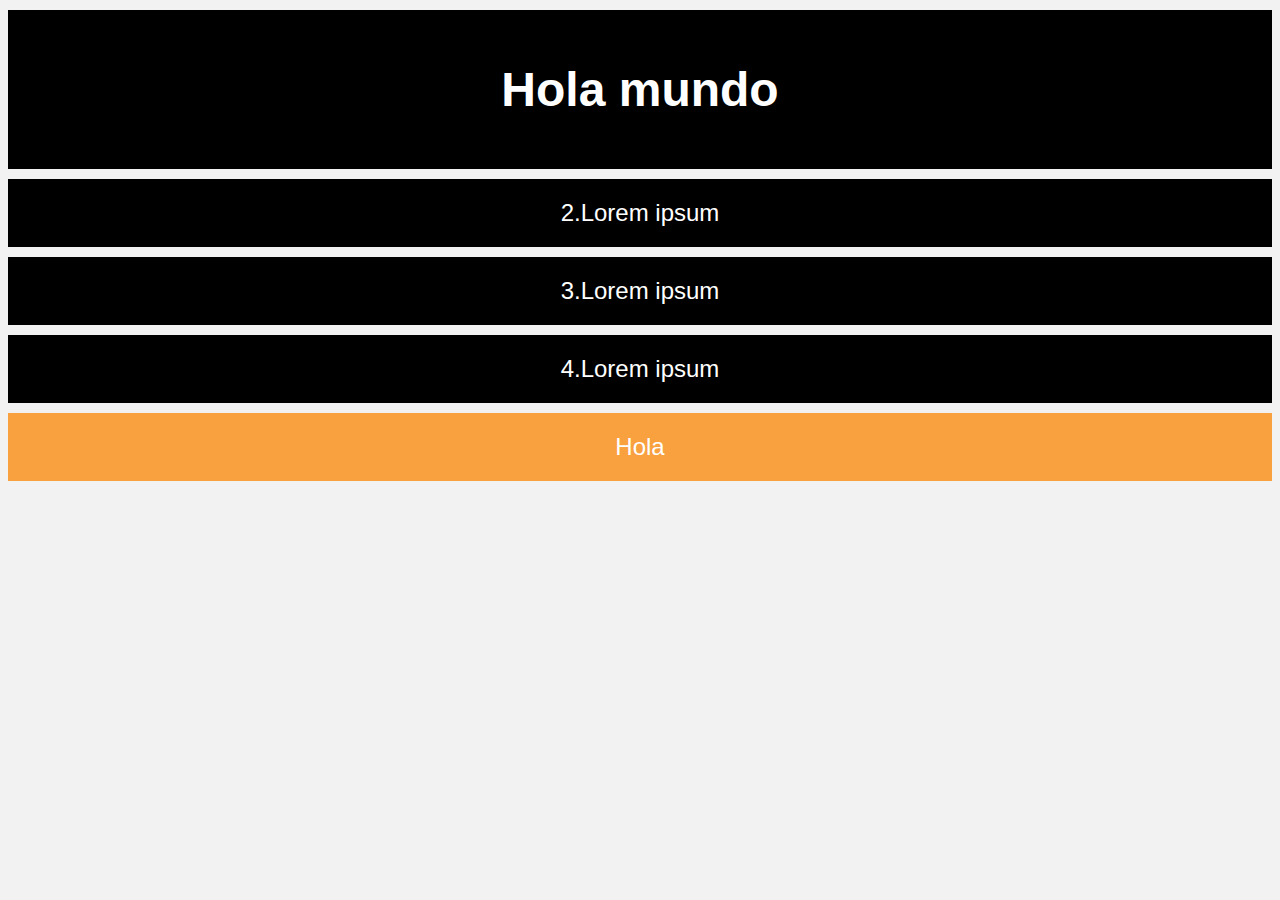
<file: dom/index.html>
<!DOCTYPE html>
<html lang="es">
<head>
	<meta charset="UTF-8">
	<title>DOM</title>
	<link rel="stylesheet" href="estilos.css">
</head>
<body>
<section id="contenedor">
	<div class="caja" id="primeraCaja">1.Lorem ipsum</div>
	<div class="caja">2.Lorem ipsum</div>
	<div class="caja">3.Lorem ipsum</div>
	<div class="caja">4.Lorem ipsum</div>
</section>
	
	<script src="main.js"></script>
</body>
</html>
</file>
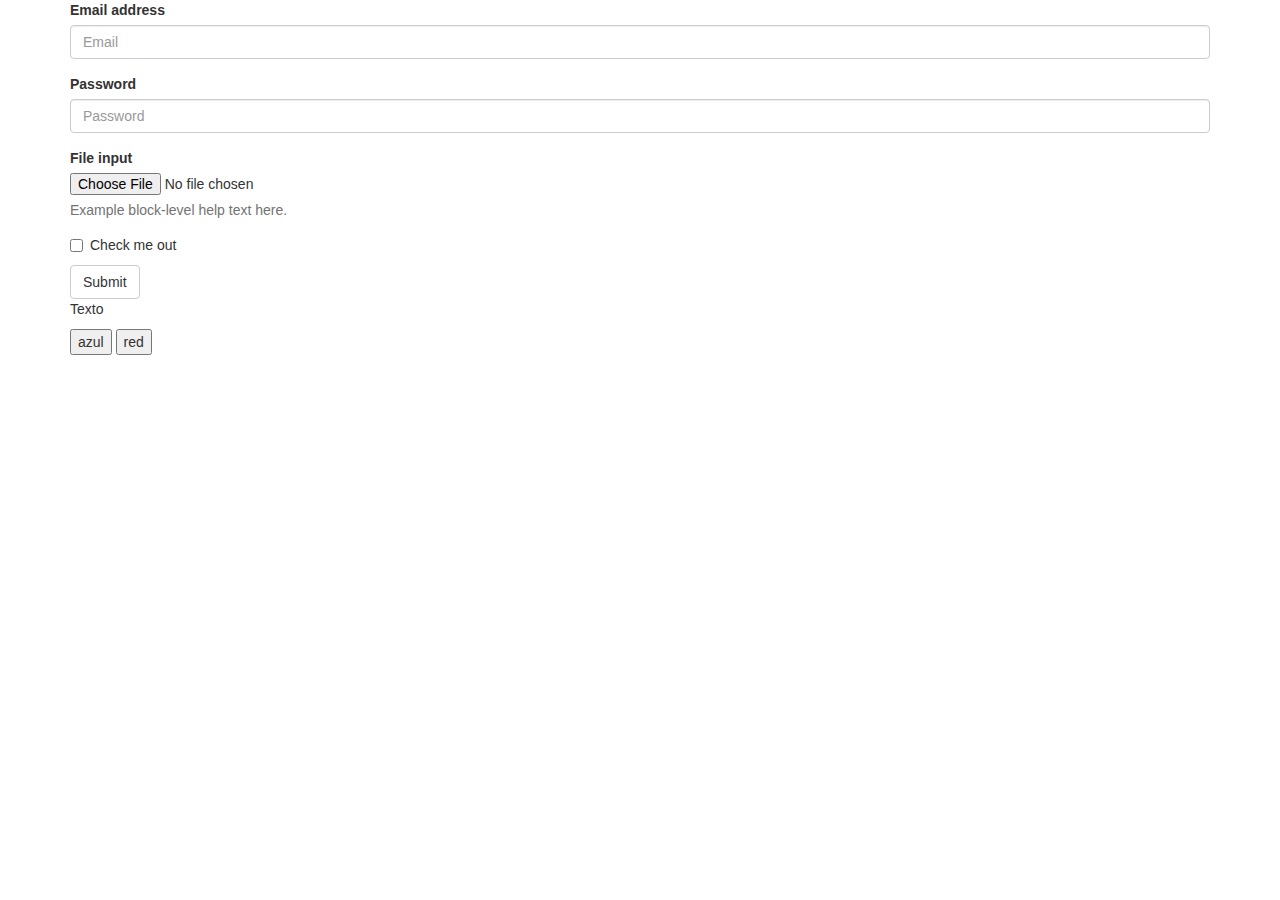
<file: formulario/index.html>
<!DOCTYPE html>
<html lang="en">
<head>
	<meta charset="UTF-8">
	<title>Formulario</title>
	<link rel="stylesheet" href="bootstrap/css/bootstrap.min.css">
	<script type="text/javascript" src="js/botones.js"></script> 
</head>
<body>
	<div class="container">
	<form>
  <div class="form-group">
    <label for="exampleInputEmail1">Email address</label>
    <input type="email" class="form-control" id="exampleInputEmail1" placeholder="Email">
  </div>
  <div class="form-group">
    <label for="exampleInputPassword1">Password</label>
    <input type="password" class="form-control" id="exampleInputPassword1" placeholder="Password">
  </div>
  <div class="form-group">
    <label for="exampleInputFile">File input</label>
    <input type="file" id="exampleInputFile">
    <p class="help-block">Example block-level help text here.</p>
  </div>
  <div class="checkbox">
    <label>
      <input type="checkbox"> Check me out
    </label>
  </div>
  <button type="submit" class="btn btn-default" onclick="validar('contra')">Submit</button>
</form>

<p id ='test'> Texto</p>
<button onclick="changeColor('blue');">azul</button>
<button onclick="changeColor('red');">red</button>


</div>



	
</body>
</html>
</file>
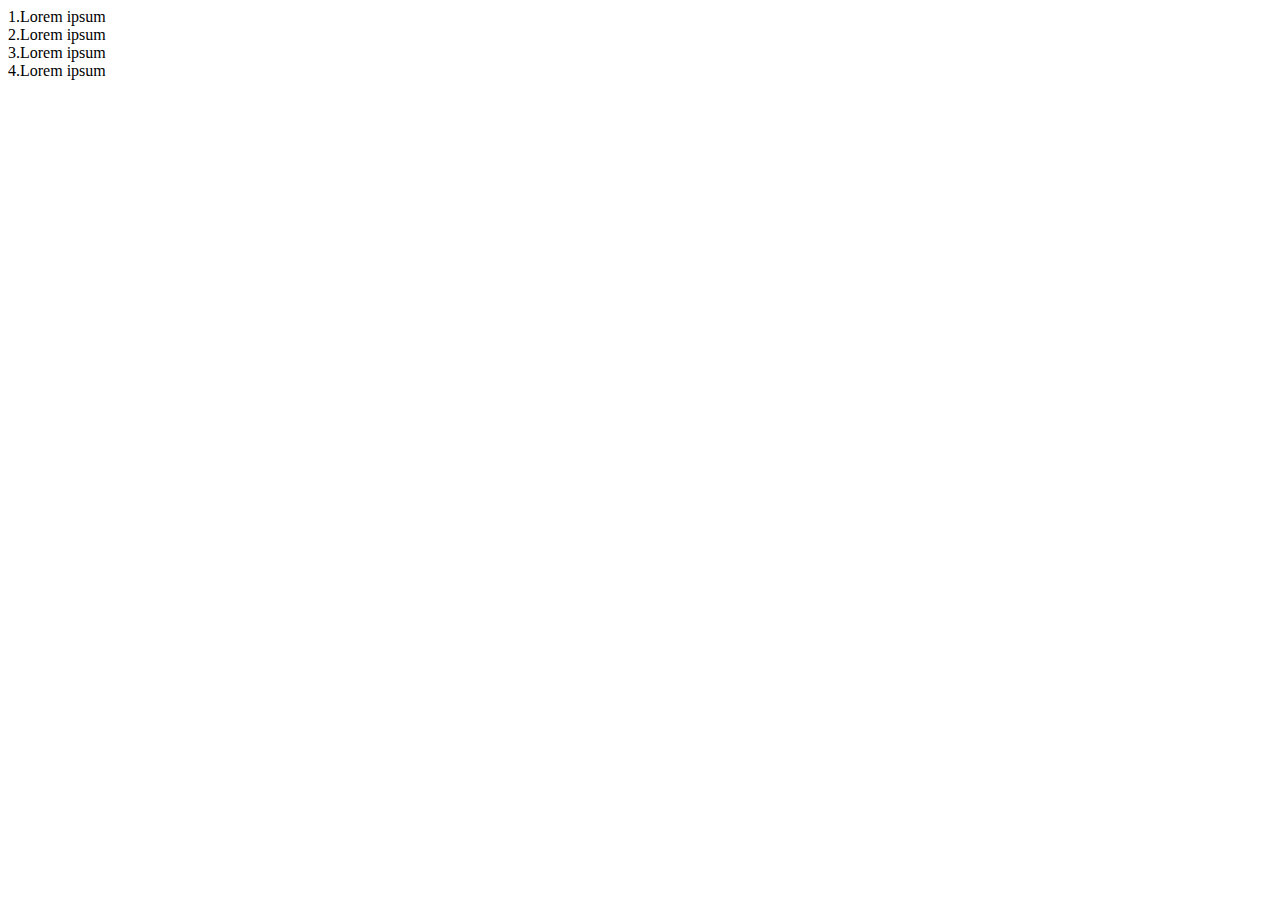
<file: DOM.html>
<!DOCTYPE html>
<html lang="en">
<head>
	<meta charset="UTF-8">
	<title>DOM</title>
		<link rel="stylesheet" href="">
</head>
<body>
	<section class="contenedor">
		<div class="caja">1.Lorem ipsum</div>
		<div class="caja">2.Lorem ipsum</div>
		<div class="caja">3.Lorem ipsum</div>
		<div class="caja">4.Lorem ipsum</div>
		


	</section>
	<script></script>
</body>
</html>
</file>
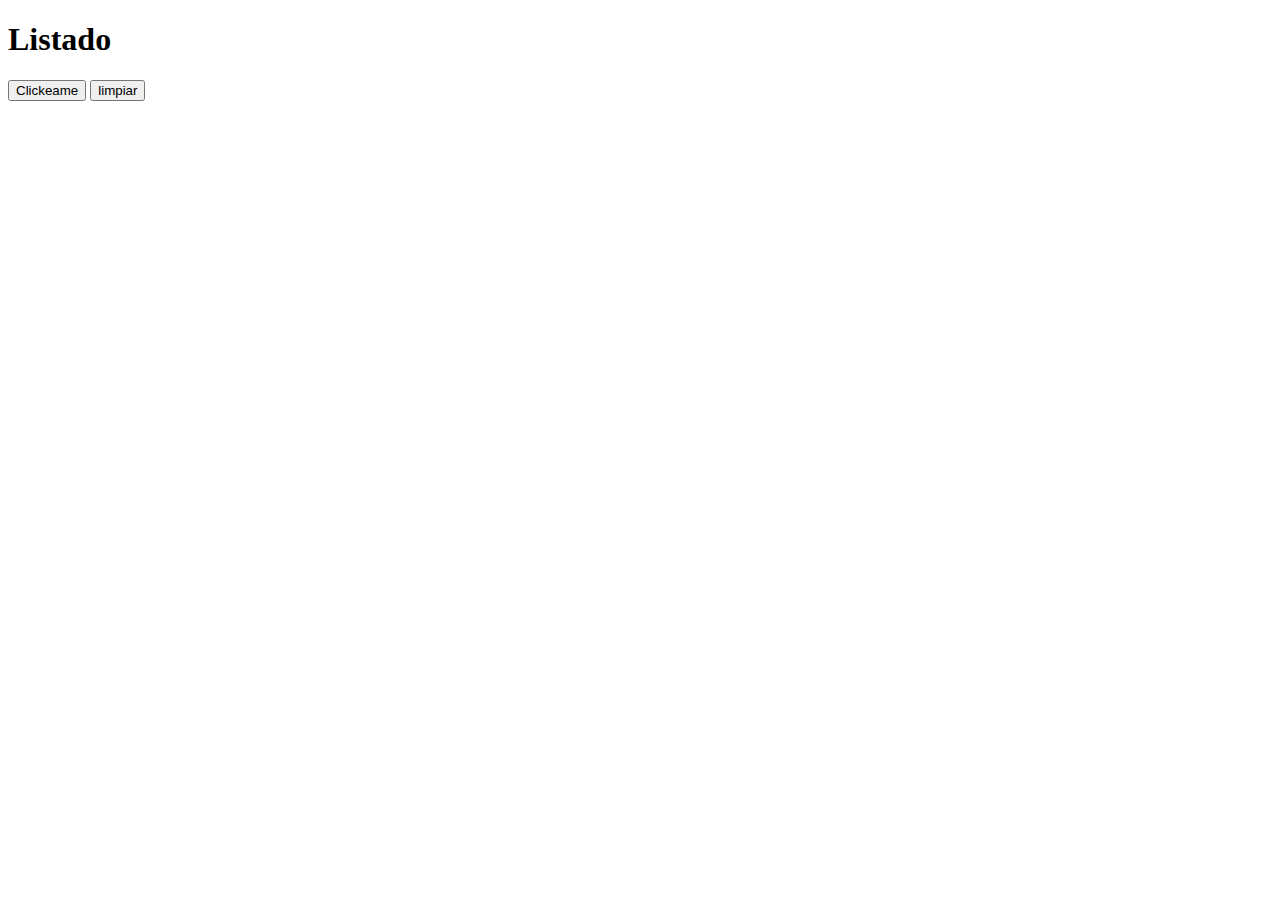
<file: dom2.html>
<!DOCTYPE html>
<html lang="en">
<head>
	<meta charset="UTF-8">
	<title>Dom2</title>
</head>
<body>

	<h1>Listado</h1>
	<button name="buscar" onclick="myFunction()"> Clickeame </button>
	<button name="buscar" onclick="limpiar()"> limpiar </button>
	<ul id="lista">
		
	</ul>

	<script src="dom2.js"></script>

	
</body>
</html>
</file>
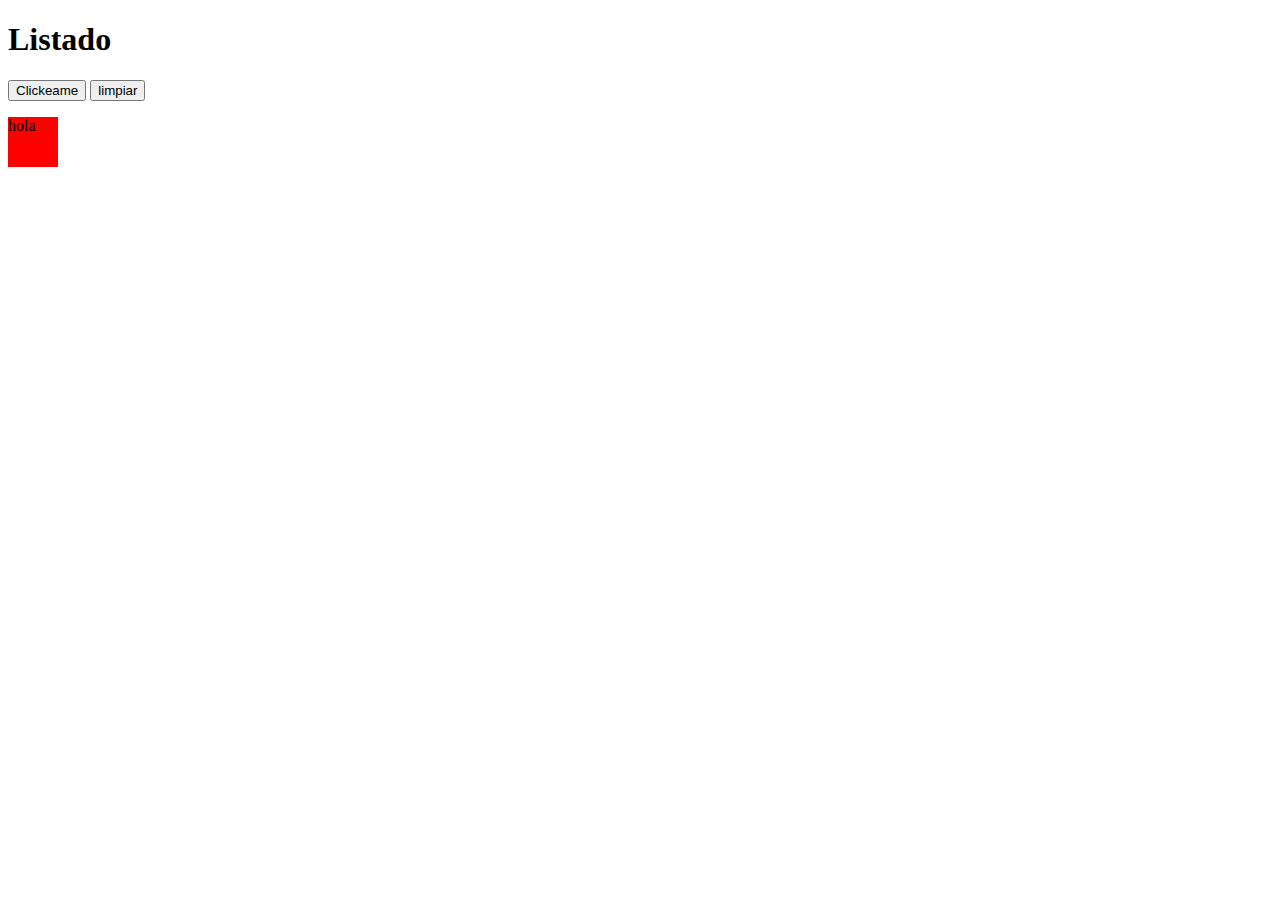
<file: dom3.html>
<!DOCTYPE html>
<html lang="en">
<head>
	<meta charset="UTF-8">
	<title>Dom3</title>
	<link rel="stylesheet" href="dom3.css">
</head>
<body>

	<h1>Listado</h1>
	<button name="buscar" id="listar"> Clickeame </button>
	<button name="buscar" id="limpiar"> limpiar </button>
	<ul id="lista">
		
	</ul>

	<div id="box"> hola
      
	</div>

	<script src="dom3.js"></script>

	
</body>
</html>
</file>
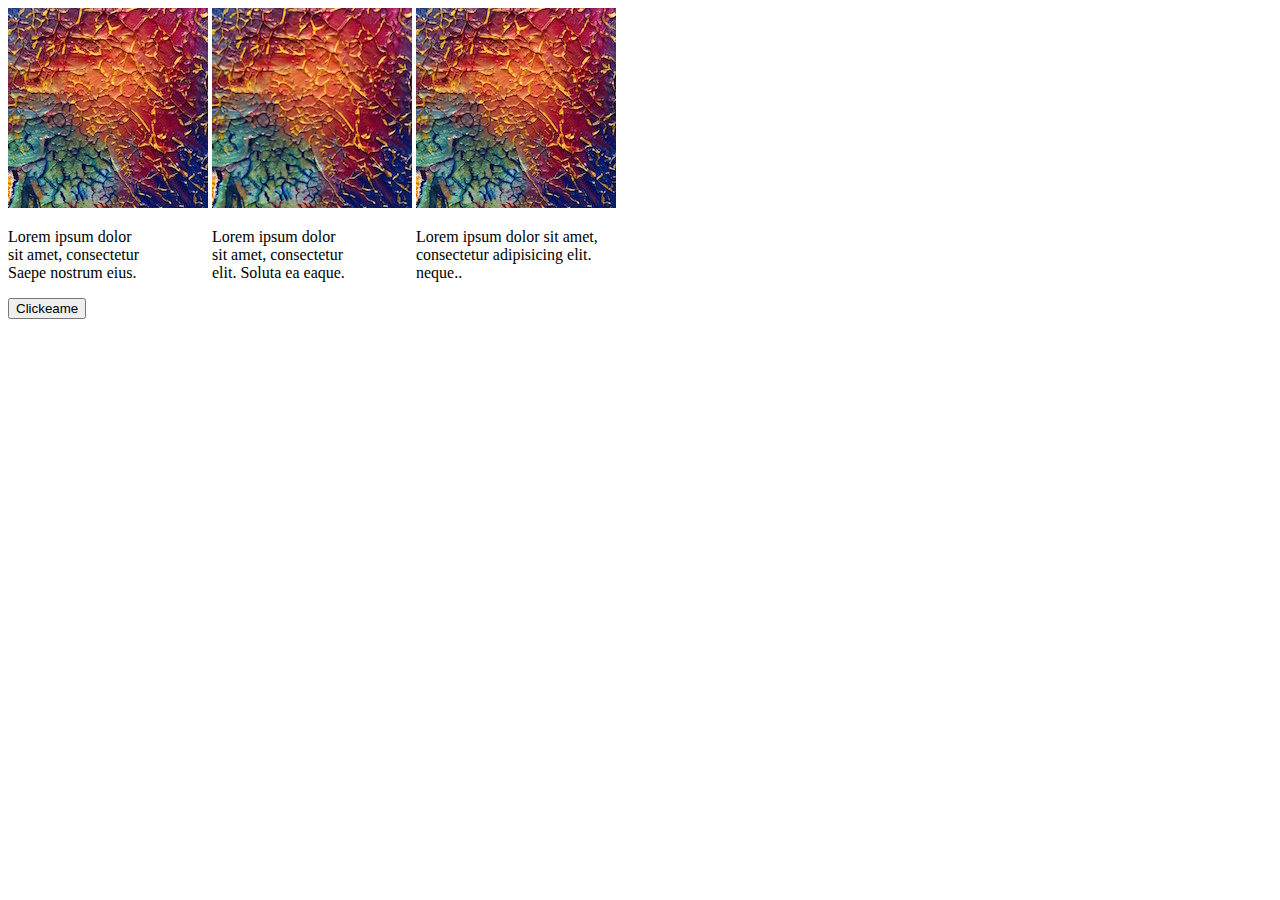
<file: proyectoquery.html>
<!DOCTYPE html>
<html lang="en">
<head>
	<meta charset="UTF-8">
	<title>Proyecto Query</title>
	<script type="text/javascript" src="JS/jquery.min.js"></script>
	<script type="text/javascript" src="JS/proyectoquery.js"></script>
	<link rel="stylesheet" href="proyectoquery.css">
	
</head>

<body>
	<div id="box">
		HOLA MUNDO
		
	</div>


	<div>
		<div class="img">
			<img src="imagenesAda/textura.jpg">
		
		       <div>
				<p class="normal">Lorem ipsum dolor </br>sit amet, consectetur </br> Saepe nostrum eius.</p>
			</div>
		</div>
		<div class="img">
			<img src="imagenesAda/textura.jpg">
		
		     <div>
				<p  class="normal">Lorem ipsum dolor</br> sit amet, consectetur </br> elit. Soluta ea eaque.</p>
			</div>
		</div>
		
		<div class="img">
			<img src="imagenesAda/textura.jpg">
		
		<div>
				<p class="normal">Lorem ipsum dolor sit amet,</br> consectetur adipisicing elit.</br> neque..</p>
		</div>
	    </div>
            
		
	</div>

    <button id="btn">Clickeame</button>


	
</body>
</html>
</file>
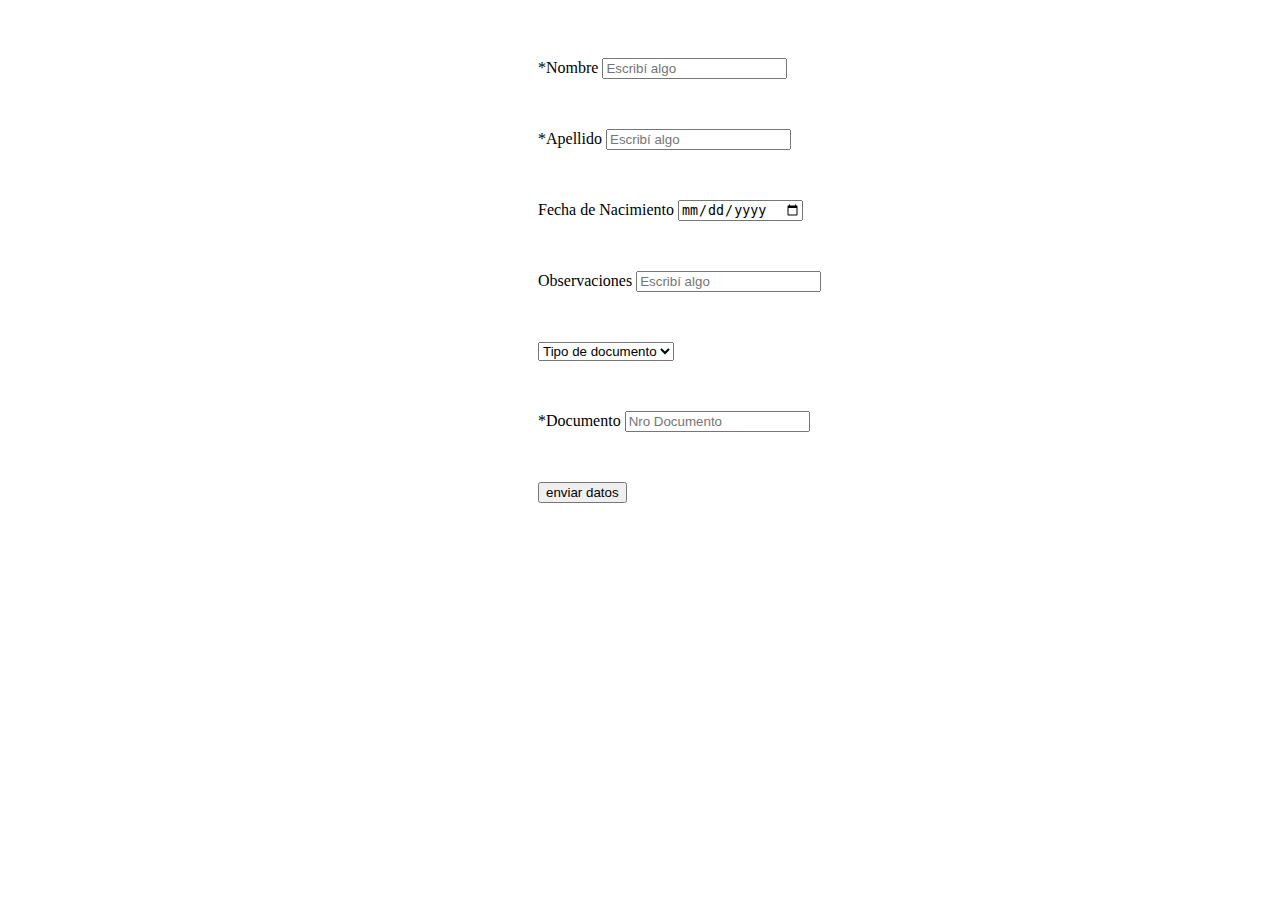
<file: ejerciciosJquery/ej1/validacion.html>
<!DOCTYPE html>
<html>
  <head>
    <meta charset="utf-8">
    <title> VALIDACION
    </title>
    <link rel="stylesheet" href="validacion.css">
    <script type="text/javascript" src="../jquery/jquery.min.js" ></script>
    <script type="text/javascript" src="validacion.js"></script>
  </head>
  <body>
    <div id="container">
      <form id="miFormulario">
        <div>
          <label for="nombre">*Nombre</label>
          <input type="text" name="nombre" id="nombre" placeholder="Escribí algo" class="campo" required></input>
          <div id="mensaje1" class="errores">Ingrese un nombre</div>
        </div>
        <div>
          <label for="apellido">*Apellido</label>
          <input type="text" name="apellido" id="apellido" placeholder="Escribí algo" class="campo"required></input>
          <div id="mensaje2" class="errores">Ingrese un apellido</div>
        </div>
        
        <div>
          <label for="nacimiento">Fecha de Nacimiento</label>
          <input type="date" id="nacimiento" class="campo" required>
          <div id="mensaje3" class="errores">Ingrese fecha de nacimiento</div>
        </div>
        
        <div>
          <label for="mensaje">Observaciones</label>
          <input type="textarea" name="mensaje" placeholder="Escribí algo" minlength="3" maxlength="100" class="campo"> </input>
        </div>
        
        <div>
          <select id="tipodocumento" name="tipodocumento" class="campo">
            <option value="" disable="true" selected="true">Tipo de documento</option>
            <option value="dni">DNI</option>
            <option value="cedula">Cedula</option>
            <option value="pasaporte">Pasaporte</option>
            
          </select></div>
           <div id="mensaje5" class="errores">Seleccione tipo de documento</div>
          <div>
            <label for="documento">*Documento</label>
            <input type="number" name="documento" id="documento" placeholder="Nro Documento" class="campo" required></input>
            <div id="mensaje4" class="errores">Ingrese un nro de documento</div>
          </div>
          <div>
            <input type="submit" id="enviar" value="enviar datos" class="boton campo">
          </div>
        </form>
      </div>
    </body>
</file>
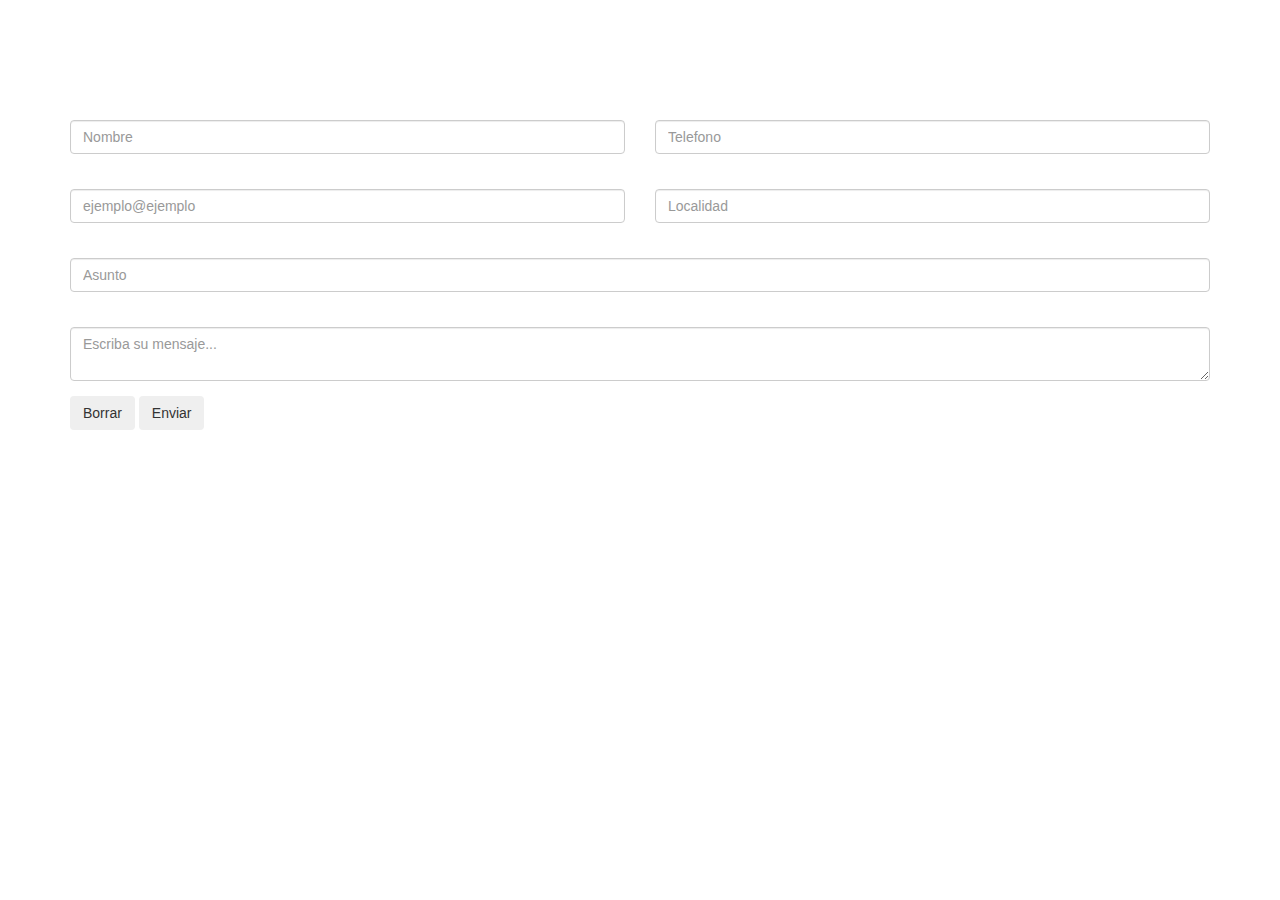
<file: ejerciciosJquery/ej1/validacionbootstrap.html>
<!DOCTYPE html>
<html lang="en">
<head>
	<meta charset="UTF-8">
	<title>Formulario con Bootstrap</title>
	<link rel="stylesheet" href="../bootstrap/css/bootstrap.min.css">
	<link rel="stylesheet" href="validacionbootstrap.css">


</head>
<body>

	 <div class="container">
      <form>
        <div class="row">
            <div class="col-md-6 col-sm-12 col-xs-12 datos">
            	<div class="form-group has-feedback">
                <input id ="texto" type="text" class="form-control" placeholder="Nombre" >
                <span id='iconotexto' class='glyphicon glyphicon-remove form-control-feedback'> </span>
                <span class="help-block"></span>
              </div>
            </div>
            <div class="col-md-6 col-sm-12 col-xs-12 datos">
            	<div class="form-group has-feedback">
                <input type="text" class="form-control" placeholder="Telefono" id="numero">
                <span id='icononumero' class='glyphicon glyphicon-remove form-control-feedback'> </span>
                <span class="help-block"></span>
            </div>
          </div>
        </div>
        <div class="row">
            <div class="col-md-6 col-sm-12 col-xs-12 datos">
            	<div class="form-group has-feedback">
                <input type="text" class="form-control" placeholder="ejemplo@ejemplo" id="mail">
                <span id='iconomail' class='glyphicon glyphicon-remove form-control-feedback'> </span>
                <span class="help-block"></span>

              </div>
            </div>
            <div class="col-md-6 col-sm-12 col-xs-12 datos">
                <input id="localidad" type="text" class="form-control" placeholder="Localidad">
            </div>
        </div>
        <div class="row">
            <div class="col-md-12 datos">
            	<div class="form-group has-feedback">
                <input type="text" class="form-control" placeholder="Asunto" id="asunto">
                <span id='iconoasunto' class='glyphicon glyphicon-remove form-control-feedback'> </span>
                <span class="help-block"></span>

              </div>
            </div>
        </div>
        <div class="row">
            <div class="col-md-12 datos">
            	<div class="form-group has-feedback">

                <textarea class="form-control caja" placeholder= "Escriba su mensaje..." id="mensaje"></textarea>
                <span id='iconomensaje' class='glyphicon glyphicon-remove form-control-feedback'> </span>
                <span class="help-block"></span>
              </div>
            </div>
        </div>
        
        
            
        
        <div class="boton">
            <button type="reset" class="btn btn-secondary" id="btborrar">Borrar</button>
            <button type="button" class="btn btn-secondary" id="btnvalidar">Enviar</button>
        </div>
    </form>
	</div>


	<script type="text/javascript" src="../jquery/jquery.min.js"></script>
	<script type="text/javascript" src="../bootstrap/js/bootstrap.min.js"></script>
	<script type="text/javascript" src="validacionbootstrap.js"></script>

</body>
</html>
</file>
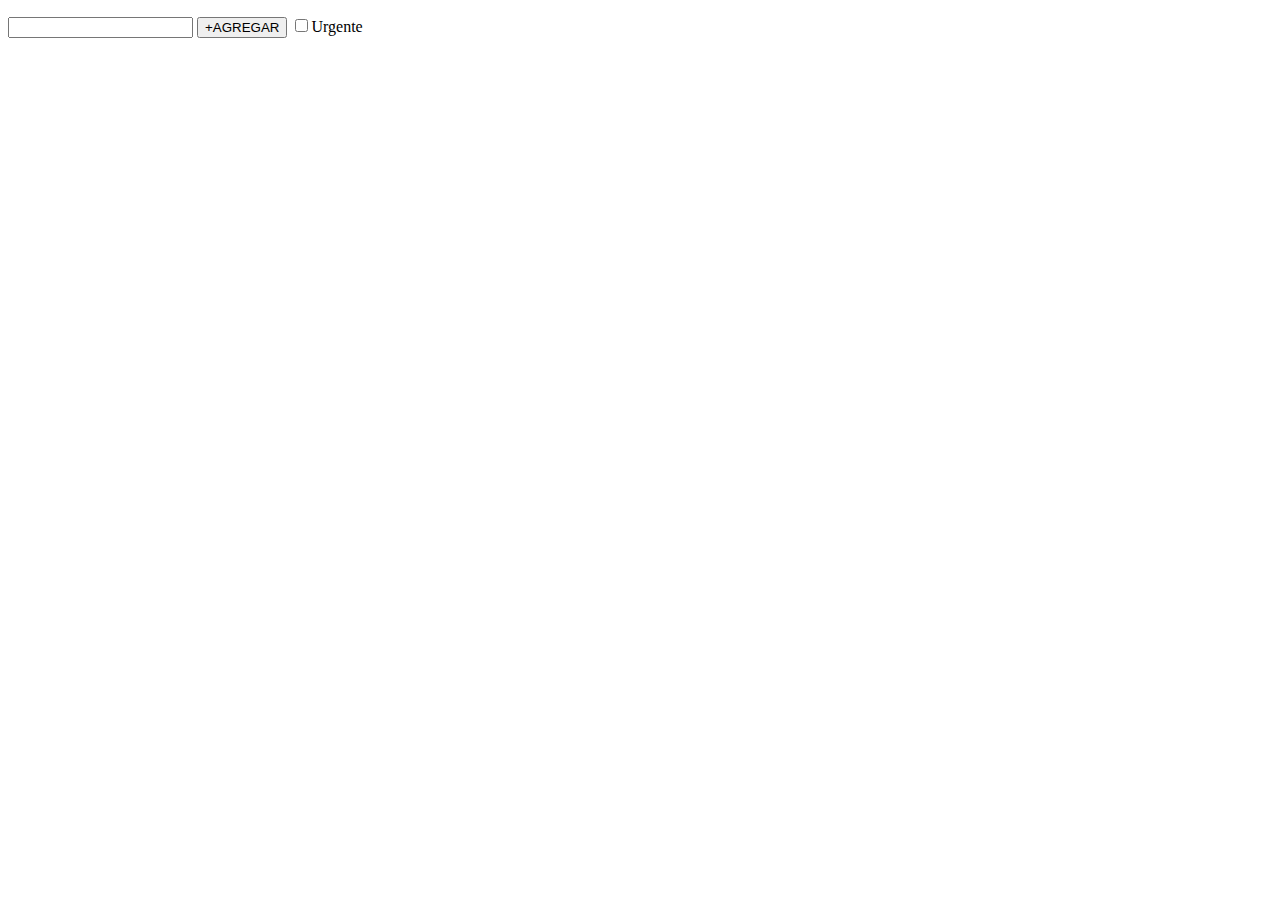
<file: ejerciciosJquery/grupal/to-doList.html>
<!DOCTYPE html>
<html lang="en">
<head>
	<meta charset="UTF-8">
	<title>To do List</title>
	<link rel="stylesheet" href="to-doList.css">
	<script type="text/javascript" src="jquery/jquery.min.js"></script>

	
</head>
<body>
	<ul id="myUL"></ul>

    <div class="lista">
			<input type="text" id="lista"></input>
			<button type="button" id="btn_agregar"> +AGREGAR </button>
			<input type="checkbox" id="check">Urgente</input>

    </div>
	<script type="text/javascript" src="to-doList.js" ></script>
	
</body>
</html>
</file>
<file: dom/estilos.css>
body{
	background: #f2f2f2;
	font-family: Arial;
}

.contenedor{
	width:400px;
	padding: 20px;
}

.caja{
	padding: 20px 10px;
	text-align: center;
	margin: 10px 0;
	background: #000;
	font-size: 24px;
	color:#fff;
}

.naranja{
	background: #f9a03f;

}
</file>
<file: dom3.css>
#box{
	height:50px;
	width: 50px;
	background: red;
}
</file>
<file: proyectoquery.css>
.img{
	display: inline-block;
	
}

.normal{
	font-weight: normal;
}
.negrita{
	font-weight: bold;
}
</file>
<file: ejerciciosJquery/ej1/validacion.css>
.errores{
	
	display: none;
	margin-left: 300px;
	margin-top: -20px;
	position:absolute;


}

#miFormulario{
	margin-left: 530px;
}

.campo{
	margin-top: 50px;
}
</file>
<file: ejerciciosJquery/grupal/to-doList.css>
.lista{margin:0 auto;
}

.rojo{color:red;}
.borrar{margin-left: 20px;}
</file>
<file: ejerciciosJquery/ej1/validacionbootstrap.css>
.container{
	margin-top: 100px;
}
.form-control{
	margin-top: 20px;
}

#iconotexto {
	display:none;
}

.has-error #iconotexto {
	display:inline-block;
}

.has-success #iconotexto{
	display: inline-block;
}

.help-block{
	display:none;
}
.has-error .help-block{
	display:inline-block;
}

#icononumero {
	display:none;
}
.has-error #icononumero {
	display:inline-block;
}

.has-success #icononumero{
	display: inline-block;
}

#iconomail {
	display:none;
}
.has-error #iconomail {
	display:inline-block;
}

.has-success #iconomail{
	display: inline-block;
}

#iconoasunto {
	display:none;
}
.has-error #iconoasunto {
	display:inline-block;
}

.has-success #iconoasunto{
	display: inline-block;
}
#iconomensaje {
	display:none;
}
.has-error #iconomensaje {
	display:inline-block;
}

.has-success #iconomensaje{
	display: inline-block;
}
</file>
